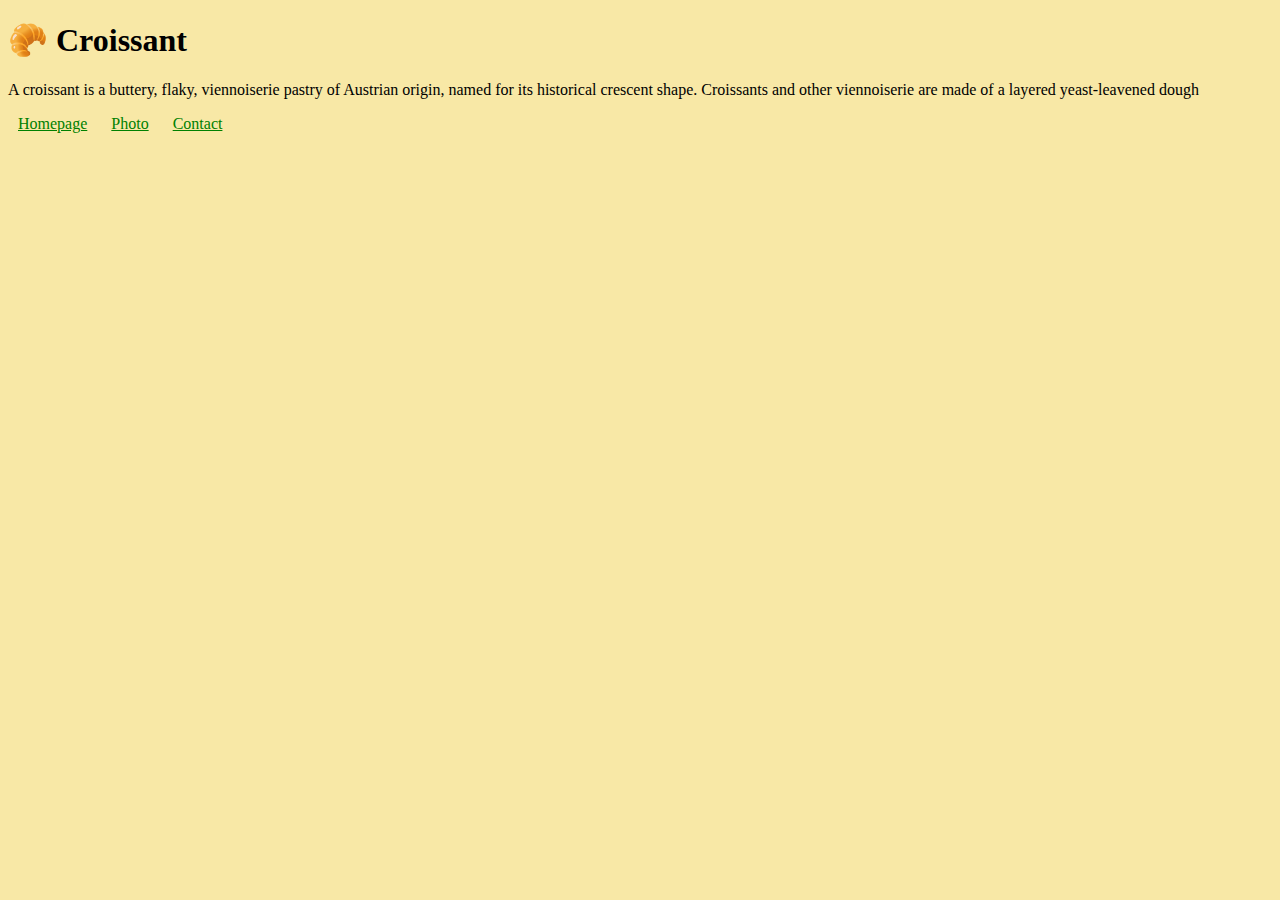
<file: index.html>
<!DOCTYPE html>
<html lang="en">
	<head>
		<meta charset="UTF-8" />
		<meta http-equiv="X-UA-Compatible" content="IE=edge" />
		<meta name="viewport" content="width=device-width, initial-scale=1.0" />
		<meta name="description" content="This is croissant website, where you can order for your croissant" />
		<title>MarisDigitals - Croissant website</title>
		<link
			href="https://cdn.jsdelivr.net/npm/bootstrap@5.2.0/dist/css/bootstrap.min.css"
			rel="stylesheet"
			integrity="sha384-gH2yIJqKdNHPEq0n4Mqa/HGKIhSkIHeL5AyhkYV8i59U5AR6csBvApHHNl/vI1Bx"
			crossorigin="anonymous"
		/>
		<link rel="stylesheet" href="./css/styles.css" />
	</head>
	<body>
		<h1 class="text-center">🥐 Croissant</h1>
		<p class="text-center">
			A croissant is a buttery, flaky, viennoiserie pastry of Austrian origin, named for its historical crescent shape.
			Croissants and other viennoiserie are made of a layered yeast-leavened dough
		</p>
		<footer class="text-center">
			<a href="/" title="Home"> Homepage</a>
			<a href="/photo.html" title="Croissant photo"> Photo</a>
			<a href="/contact.html" title="Contact Croissant.com"> Contact</a>
		</footer>
	</body>
</html>
</file>
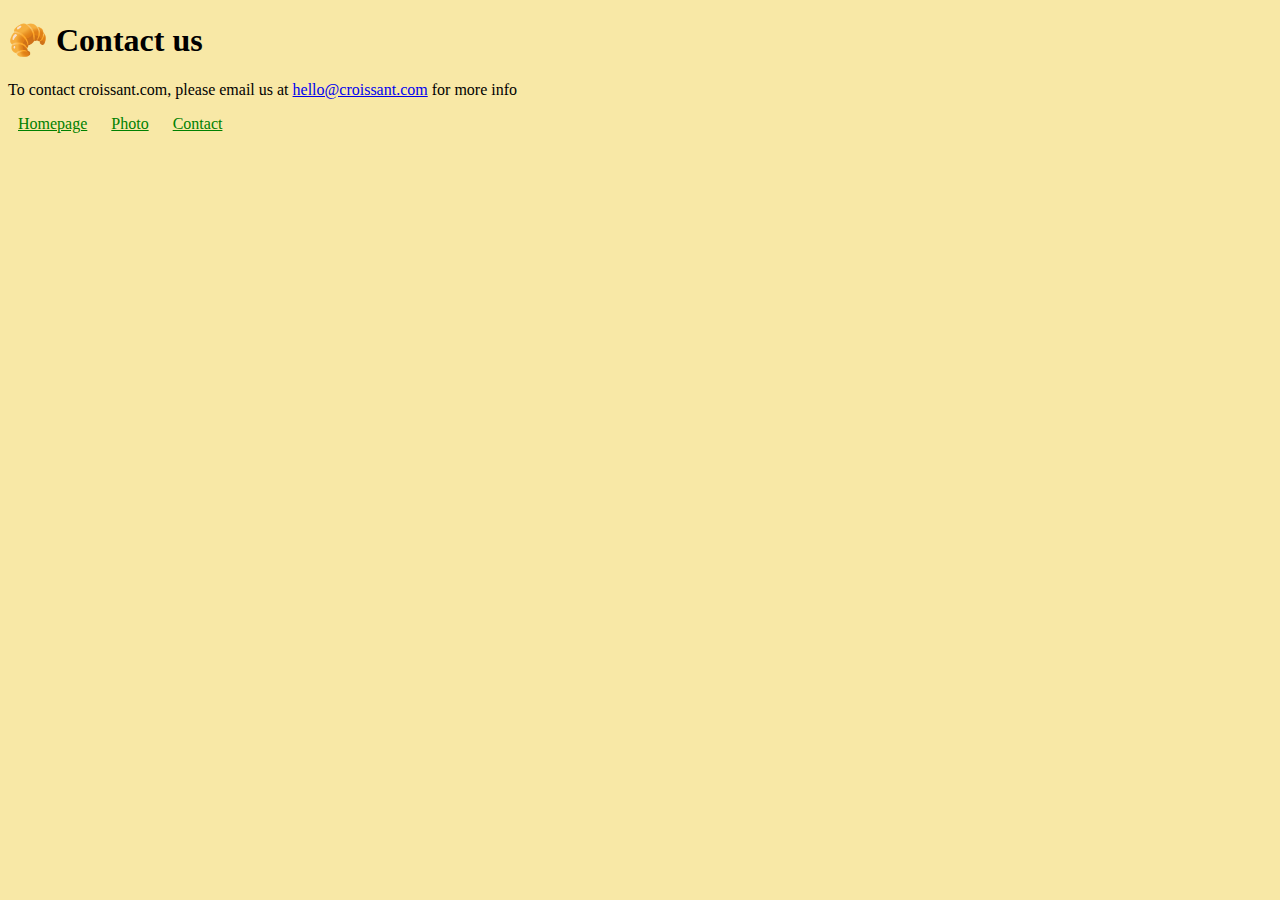
<file: contact.html>
<!DOCTYPE html>
<html lang="en">
	<head>
		<meta charset="UTF-8" />
		<meta http-equiv="X-UA-Compatible" content="IE=edge" />
		<meta name="viewport" content="width=device-width, initial-scale=1.0" />
		<meta name="description" content="This is croissant website, where you can order for your croissant" />
		<title>MarisDigitals - Croissant website</title>
		<link
			href="https://cdn.jsdelivr.net/npm/bootstrap@5.2.0/dist/css/bootstrap.min.css"
			rel="stylesheet"
			integrity="sha384-gH2yIJqKdNHPEq0n4Mqa/HGKIhSkIHeL5AyhkYV8i59U5AR6csBvApHHNl/vI1Bx"
			crossorigin="anonymous"
		/>
		<link rel="stylesheet" href="./css/styles.css" />
	</head>
	<body>
		<h1 class="text-center">🥐 Contact us</h1>
		<p class="text-center">
			To contact croissant.com, please email us at
			<a href="mailto:hello@croissant.com" title="contact us by email">hello@croissant.com</a>
			for more info
		</p>

		<footer class="text-center">
			<a href="/" title="Home"> Homepage</a>
			<a href="/photo.html" title="Croissant photo"> Photo</a>
			<a href="/contact.html" title="Contact Croissant.com"> Contact</a>
		</footer>
	</body>
</html>
</file>
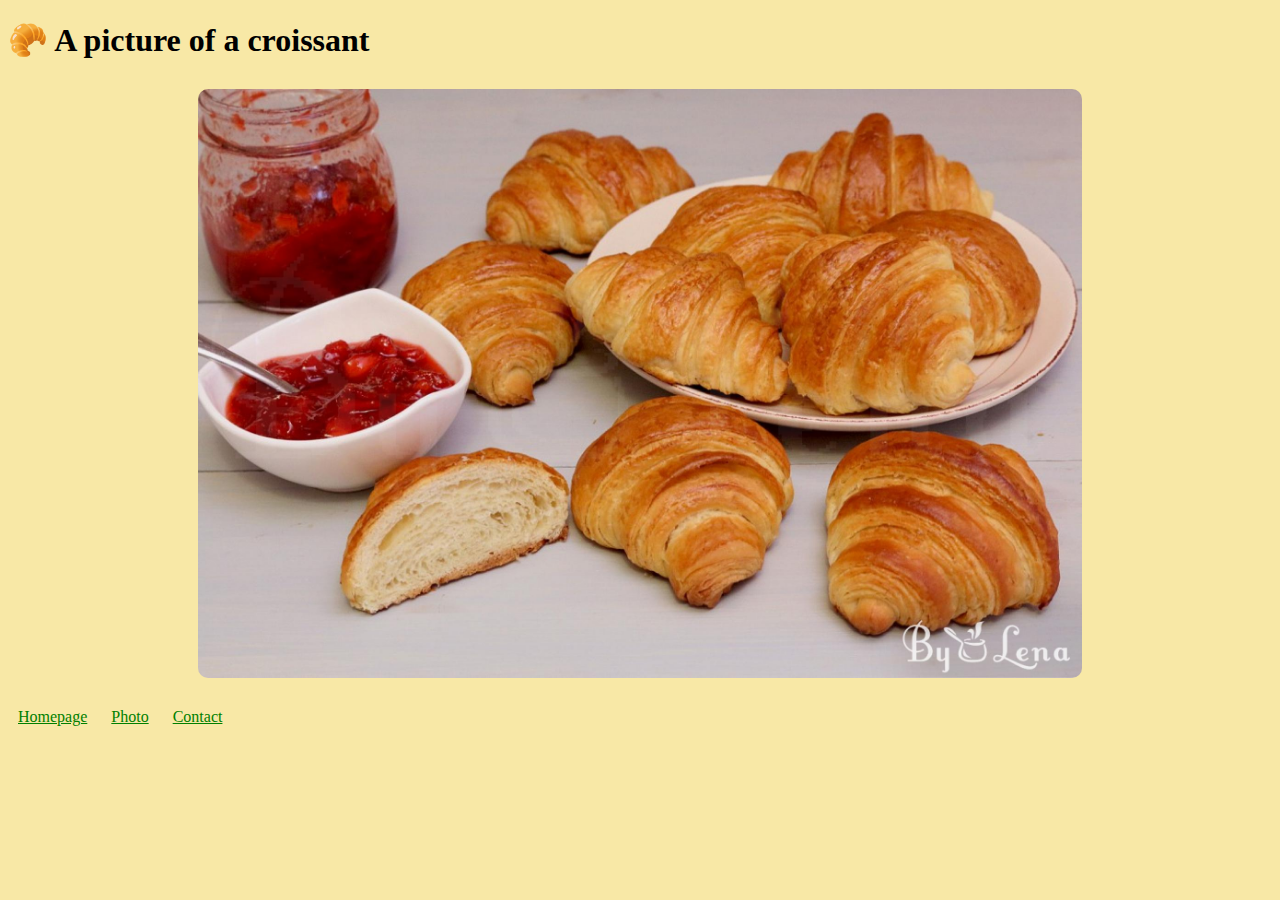
<file: photo.html>
<!DOCTYPE html>
<html lang="en">
	<head>
		<meta charset="UTF-8" />
		<meta http-equiv="X-UA-Compatible" content="IE=edge" />
		<meta name="viewport" content="width=device-width, initial-scale=1.0" />
		<meta name="description" content="This is croissant website, where you can order for your croissant" />
		<title>MarisDigitals - Croissant website</title>
		<link
			href="https://cdn.jsdelivr.net/npm/bootstrap@5.2.0/dist/css/bootstrap.min.css"
			rel="stylesheet"
			integrity="sha384-gH2yIJqKdNHPEq0n4Mqa/HGKIhSkIHeL5AyhkYV8i59U5AR6csBvApHHNl/vI1Bx"
			crossorigin="anonymous"
		/>
		<link rel="stylesheet" href="./css/styles.css" />
	</head>
	<body>
		<h1 class="text-center">🥐 A picture of a croissant</h1>
		<img src="/images/croissant.jpg" alt="Homemade croissant" class="croissant-photo" />
		<footer class="text-center">
			<a href="/" title="Home"> Homepage</a>
			<a href="/photo.html" title="Croissant photo"> Photo</a>
			<a href="/contact.html" title="Contact Croissant.com"> Contact</a>
		</footer>
	</body>
</html>
</file>
<file: css/styles.css>
body {
	background: #f8e8a6;
}

.croissant-photo {
	max-width: 70%;
	border-radius: 10px;
	display: block;
	margin: 30px auto;
}

footer a {
	margin: 0 10px;
	color: green;
}
</file>
